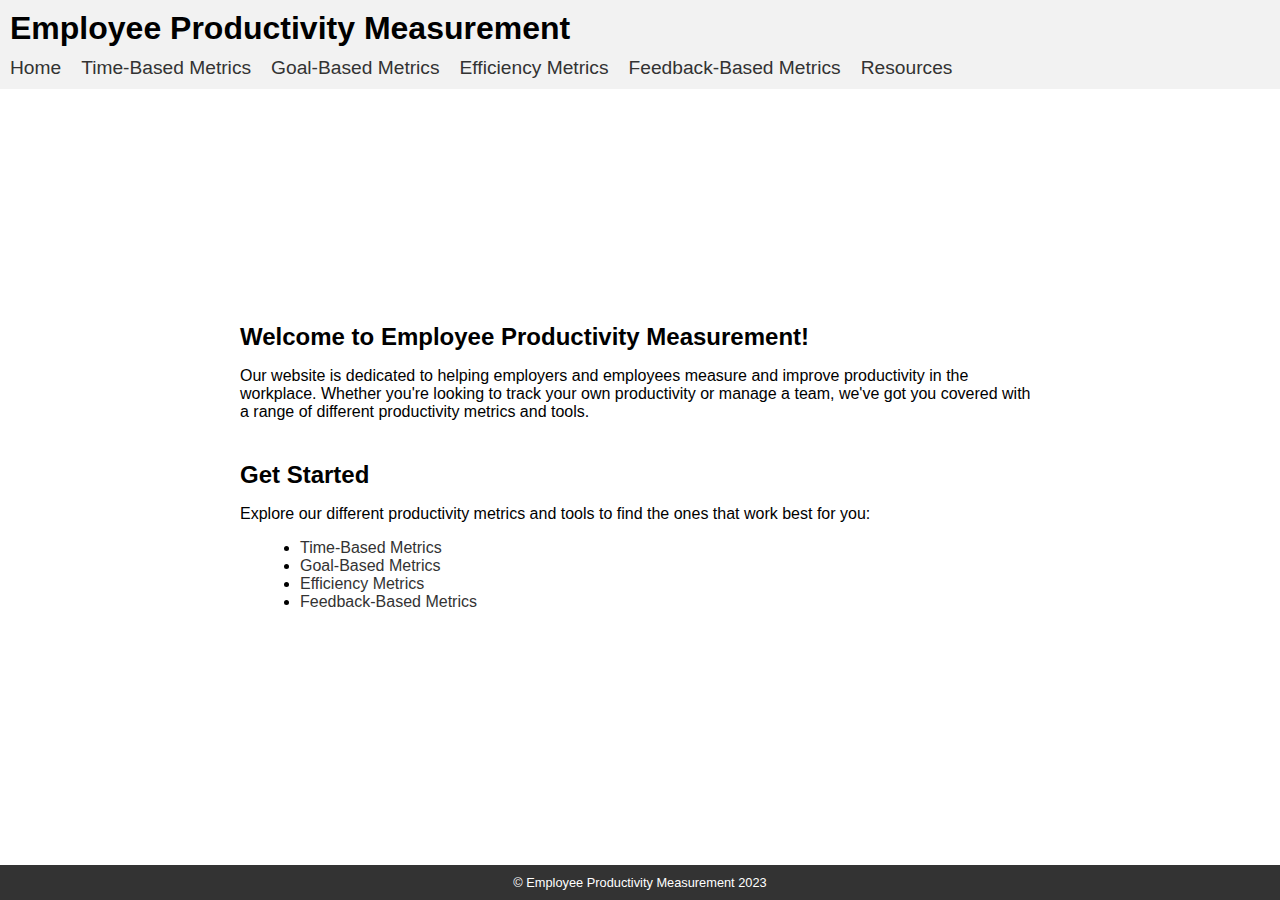
<file: index.html>
<!DOCTYPE html>
<html lang="en">
  <head>
    <meta charset="UTF-8" />
    <title>Employee Productivity Measurement</title>
    <link rel="stylesheet" href="style.css" />
  </head>
  <body>
    <header>
      <h1>Employee Productivity Measurement</h1>
      <nav>
        <ul>
          <li><a href="#">Home</a></li>
          <li><a href="time-based/index.html">Time-Based Metrics</a></li>
          <li><a href="goal-based/index.html">Goal-Based Metrics</a></li>
          <li><a href="efficiency/index.html">Efficiency Metrics</a></li>
          <li>
            <a href="feedback-based/index.html">Feedback-Based Metrics</a>
          </li>
          <li><a href="resources/index.html">Resources</a></li>
        </ul>
      </nav>
    </header>
    <main>
      <section>
        <h2>Welcome to Employee Productivity Measurement!</h2>
        <p>
          Our website is dedicated to helping employers and employees measure
          and improve productivity in the workplace. Whether you're looking to
          track your own productivity or manage a team, we've got you covered
          with a range of different productivity metrics and tools.
        </p>
      </section>
      <section>
        <h2>Get Started</h2>
        <p>
          Explore our different productivity metrics and tools to find the ones
          that work best for you:
        </p>
        <ul>
          <li><a href="#">Time-Based Metrics</a></li>
          <li><a href="#">Goal-Based Metrics</a></li>
          <li><a href="#">Efficiency Metrics</a></li>
          <li><a href="#">Feedback-Based Metrics</a></li>
        </ul>
      </section>
    </main>
    <footer>
      <p>&copy; Employee Productivity Measurement 2023</p>
    </footer>
  </body>
</html>
</file>
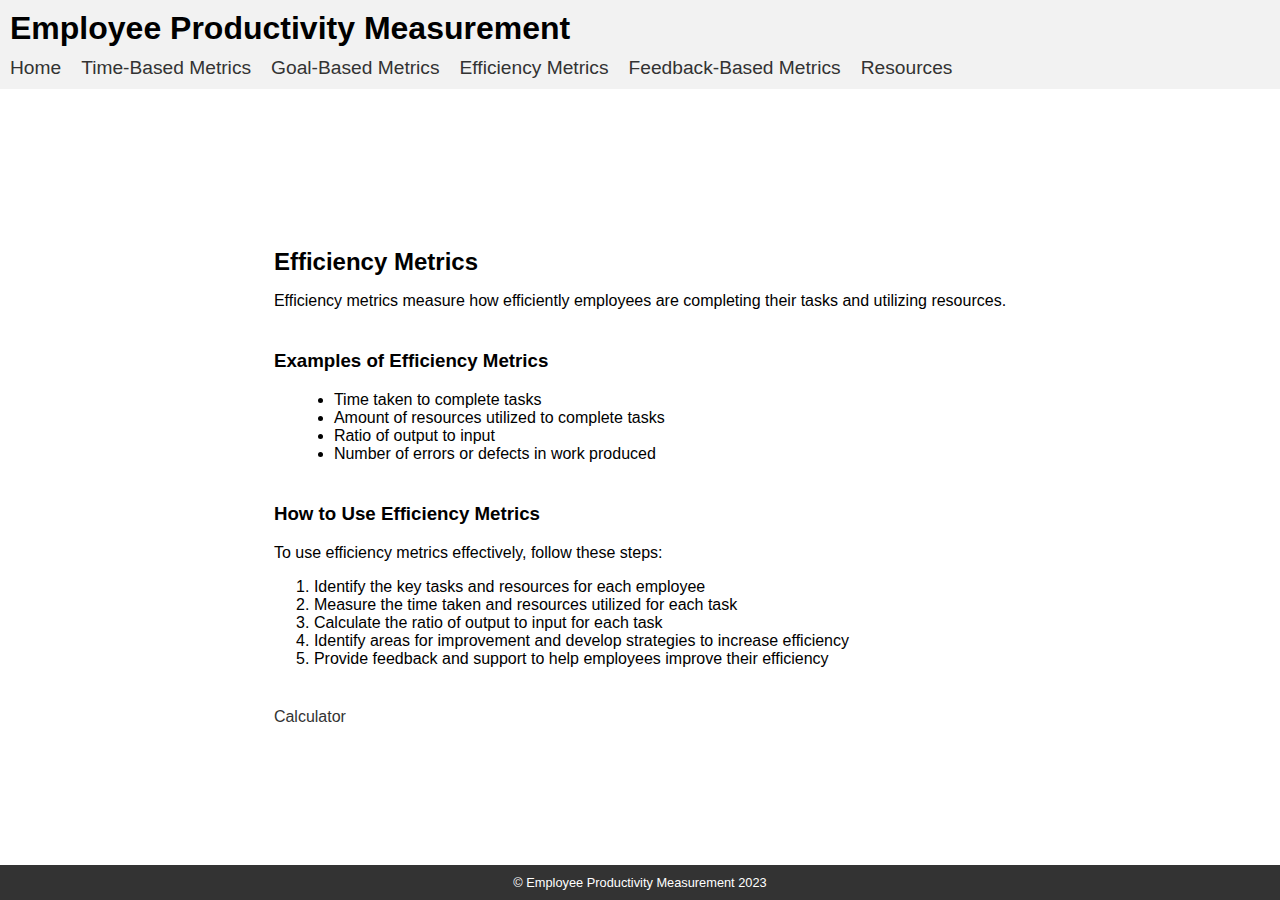
<file: efficiency/index.html>
<!DOCTYPE html>
<html lang="en">
  <head>
    <meta charset="UTF-8" />
    <title>Efficiency Metrics - Employee Productivity Measurement</title>
    <link rel="stylesheet" href="../style.css" />
  </head>
  <body>
    <header>
      <h1>Employee Productivity Measurement</h1>
      <nav>
        <ul>
          <li><a href="../">Home</a></li>
          <li><a href="../time-based/index.html">Time-Based Metrics</a></li>
          <li><a href="../goal-based/index.html">Goal-Based Metrics</a></li>
          <li><a href="../efficiency/index.html">Efficiency Metrics</a></li>
          <li>
            <a href="../feedback-based/index.html">Feedback-Based Metrics</a>
          </li>
          <li><a href="../resources/index.html">Resources</a></li>
        </ul>
      </nav>
    </header>
    <main>
      <section>
        <h2>Efficiency Metrics</h2>
        <p>
          Efficiency metrics measure how efficiently employees are completing
          their tasks and utilizing resources.
        </p>
      </section>
      <section>
        <h3>Examples of Efficiency Metrics</h3>
        <ul>
          <li>Time taken to complete tasks</li>
          <li>Amount of resources utilized to complete tasks</li>
          <li>Ratio of output to input</li>
          <li>Number of errors or defects in work produced</li>
        </ul>
      </section>
      <section>
        <h3>How to Use Efficiency Metrics</h3>
        <p>To use efficiency metrics effectively, follow these steps:</p>
        <ol>
          <li>Identify the key tasks and resources for each employee</li>
          <li>Measure the time taken and resources utilized for each task</li>
          <li>Calculate the ratio of output to input for each task</li>
          <li>
            Identify areas for improvement and develop strategies to increase
            efficiency
          </li>
          <li>
            Provide feedback and support to help employees improve their
            efficiency
          </li>
        </ol>
      </section>
      <a href="./calculation/index.html" class="button">Calculator</a>
    </main>
    <footer>
      <p>&copy; Employee Productivity Measurement 2023</p>
    </footer>
  </body>
</html>
</file>
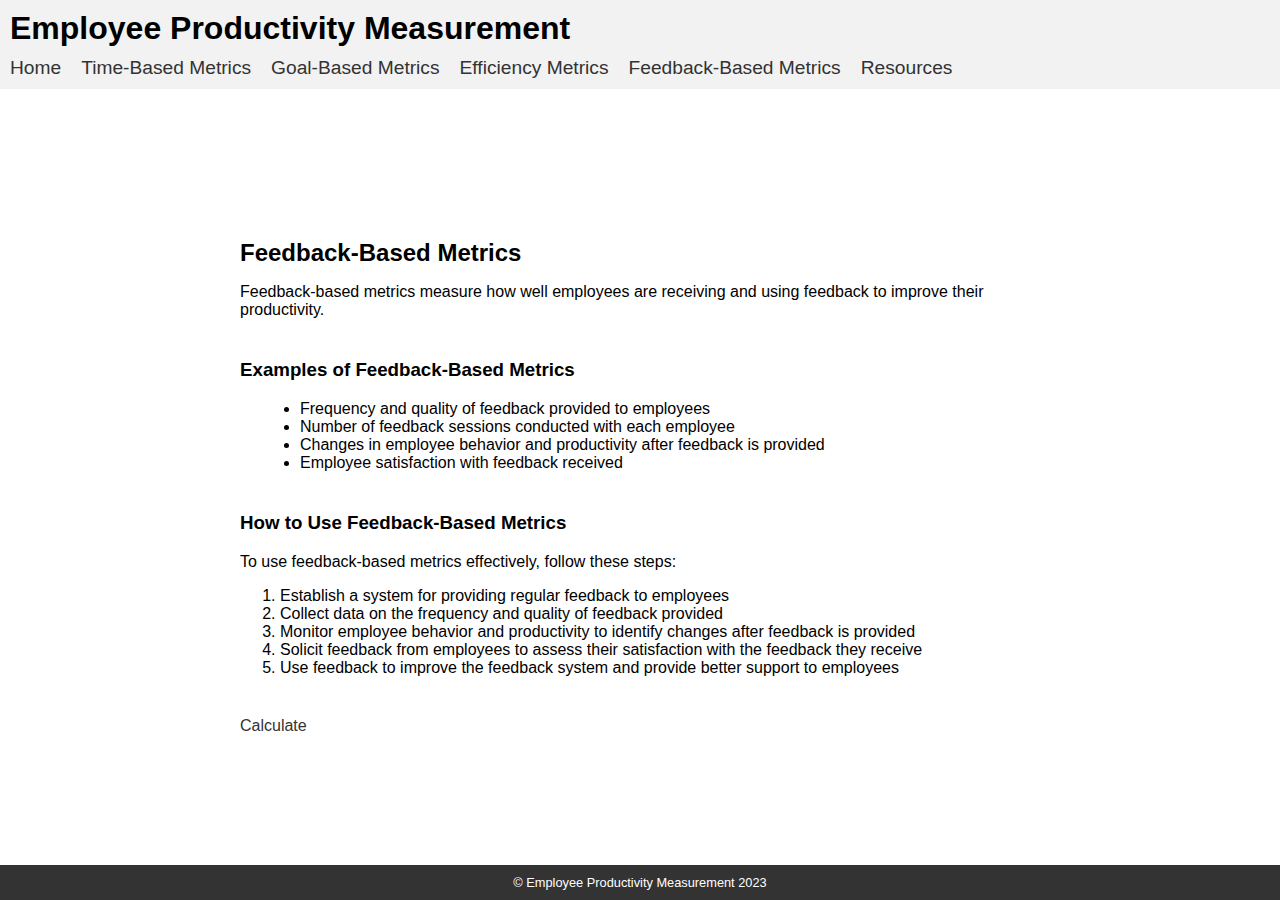
<file: feedback-based/index.html>
<!DOCTYPE html>
<html lang="en">
  <head>
    <meta charset="UTF-8" />
    <title>Feedback-Based Metrics - Employee Productivity Measurement</title>
    <link rel="stylesheet" href="../style.css" />
  </head>
  <body>
    <header>
      <h1>Employee Productivity Measurement</h1>
      <nav>
        <ul>
          <li><a href="../">Home</a></li>
          <li><a href="../time-based/index.html">Time-Based Metrics</a></li>
          <li><a href="../goal-based/index.html">Goal-Based Metrics</a></li>
          <li><a href="../efficiency/index.html">Efficiency Metrics</a></li>
          <li>
            <a href="../feedback-based/index.html">Feedback-Based Metrics</a>
          </li>
          <li><a href="../resources/index.html">Resources</a></li>
        </ul>
      </nav>
    </header>
    <main>
      <section>
        <h2>Feedback-Based Metrics</h2>
        <p>
          Feedback-based metrics measure how well employees are receiving and
          using feedback to improve their productivity.
        </p>
      </section>
      <section>
        <h3>Examples of Feedback-Based Metrics</h3>
        <ul>
          <li>Frequency and quality of feedback provided to employees</li>
          <li>Number of feedback sessions conducted with each employee</li>
          <li>
            Changes in employee behavior and productivity after feedback is
            provided
          </li>
          <li>Employee satisfaction with feedback received</li>
        </ul>
      </section>
      <section>
        <h3>How to Use Feedback-Based Metrics</h3>
        <p>To use feedback-based metrics effectively, follow these steps:</p>
        <ol>
          <li>
            Establish a system for providing regular feedback to employees
          </li>
          <li>
            Collect data on the frequency and quality of feedback provided
          </li>
          <li>
            Monitor employee behavior and productivity to identify changes after
            feedback is provided
          </li>
          <li>
            Solicit feedback from employees to assess their satisfaction with
            the feedback they receive
          </li>
          <li>
            Use feedback to improve the feedback system and provide better
            support to employees
          </li>
        </ol>
      </section>
      <a href="./calculation/index.html">Calculate</a>
    </main>
    <footer>
      <p>&copy; Employee Productivity Measurement 2023</p>
    </footer>
  </body>
</html>
</file>
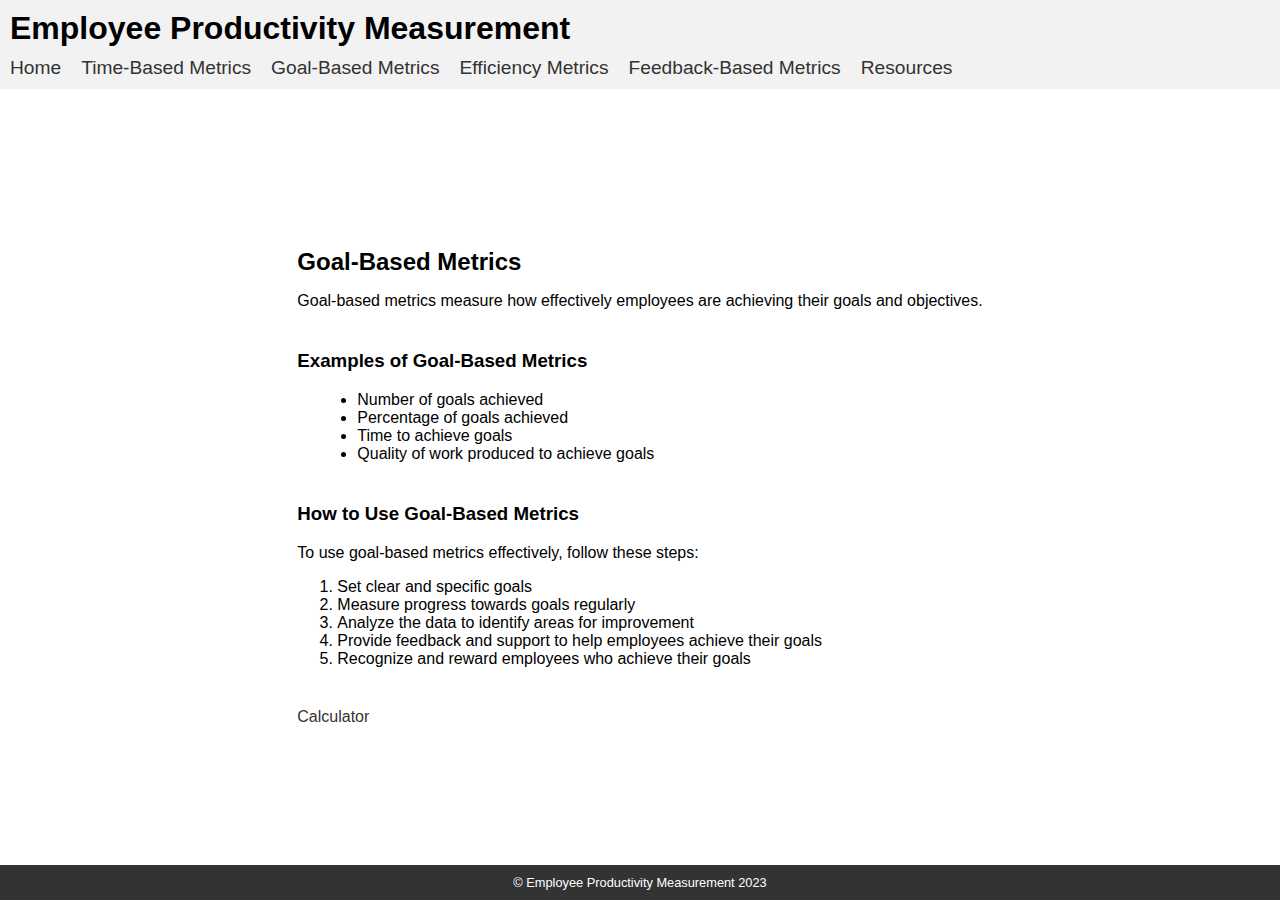
<file: goal-based/index.html>
<!DOCTYPE html>
<html lang="en">
  <head>
    <meta charset="UTF-8" />
    <title>Goal-Based Metrics - Employee Productivity Measurement</title>
    <link rel="stylesheet" href="../style.css" />
  </head>
  <body>
    <header>
      <h1>Employee Productivity Measurement</h1>
      <nav>
        <ul>
          <li><a href="../">Home</a></li>
          <li><a href="../time-based/index.html">Time-Based Metrics</a></li>
          <li><a href="../goal-based/index.html">Goal-Based Metrics</a></li>
          <li><a href="../efficiency/index.html">Efficiency Metrics</a></li>
          <li>
            <a href="../feedback-based/index.html">Feedback-Based Metrics</a>
          </li>
          <li><a href="../resources/index.html">Resources</a></li>
        </ul>
      </nav>
    </header>
    <main>
      <section>
        <h2>Goal-Based Metrics</h2>
        <p>
          Goal-based metrics measure how effectively employees are achieving
          their goals and objectives.
        </p>
      </section>
      <section>
        <h3>Examples of Goal-Based Metrics</h3>
        <ul>
          <li>Number of goals achieved</li>
          <li>Percentage of goals achieved</li>
          <li>Time to achieve goals</li>
          <li>Quality of work produced to achieve goals</li>
        </ul>
      </section>
      <section>
        <h3>How to Use Goal-Based Metrics</h3>
        <p>To use goal-based metrics effectively, follow these steps:</p>
        <ol>
          <li>Set clear and specific goals</li>
          <li>Measure progress towards goals regularly</li>
          <li>Analyze the data to identify areas for improvement</li>
          <li>
            Provide feedback and support to help employees achieve their goals
          </li>
          <li>Recognize and reward employees who achieve their goals</li>
        </ol>
      </section>
      <a href="./calculation/index.html" class="button">Calculator</a>
    </main>
    <footer>
      <p>&copy; Employee Productivity Measurement 2023</p>
    </footer>
  </body>
</html>
</file>
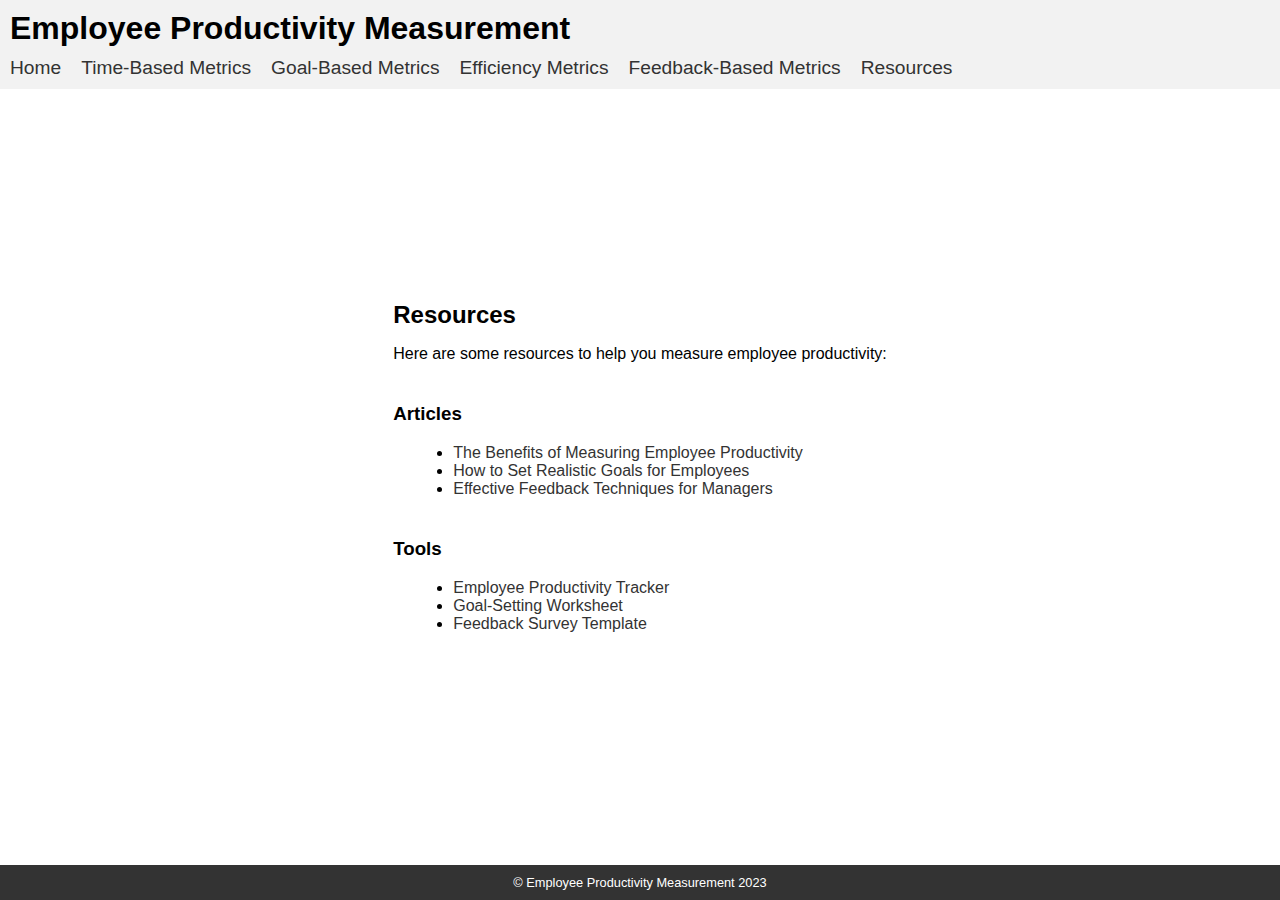
<file: resources/index.html>
<!DOCTYPE html>
<html lang="en">
  <head>
    <meta charset="UTF-8" />
    <title>Resources - Employee Productivity Measurement</title>
    <link rel="stylesheet" href="../style.css" />
  </head>
  <body>
    <header>
      <h1>Employee Productivity Measurement</h1>
      <nav>
        <ul>
          <li><a href="/index.html">Home</a></li>
          <li><a href="../time-based/index.html">Time-Based Metrics</a></li>
          <li><a href="../goal-based/index.html">Goal-Based Metrics</a></li>
          <li><a href="../efficiency/index.html">Efficiency Metrics</a></li>
          <li>
            <a href="../feedback-based/index.html">Feedback-Based Metrics</a>
          </li>
          <li><a href="../resources/index.html">Resources</a></li>
        </ul>
      </nav>
    </header>
    <main>
      <section>
        <h2>Resources</h2>
        <p>
          Here are some resources to help you measure employee productivity:
        </p>
      </section>
      <section>
        <h3>Articles</h3>
        <ul>
          <li>
            <a href="#">The Benefits of Measuring Employee Productivity</a>
          </li>
          <li><a href="#">How to Set Realistic Goals for Employees</a></li>
          <li><a href="#">Effective Feedback Techniques for Managers</a></li>
        </ul>
      </section>
      <section>
        <h3>Tools</h3>
        <ul>
          <li><a href="#">Employee Productivity Tracker</a></li>
          <li><a href="#">Goal-Setting Worksheet</a></li>
          <li><a href="#">Feedback Survey Template</a></li>
        </ul>
      </section>
    </main>
    <footer>
      <p>&copy; Employee Productivity Measurement 2023</p>
    </footer>
  </body>
</html>
</file>
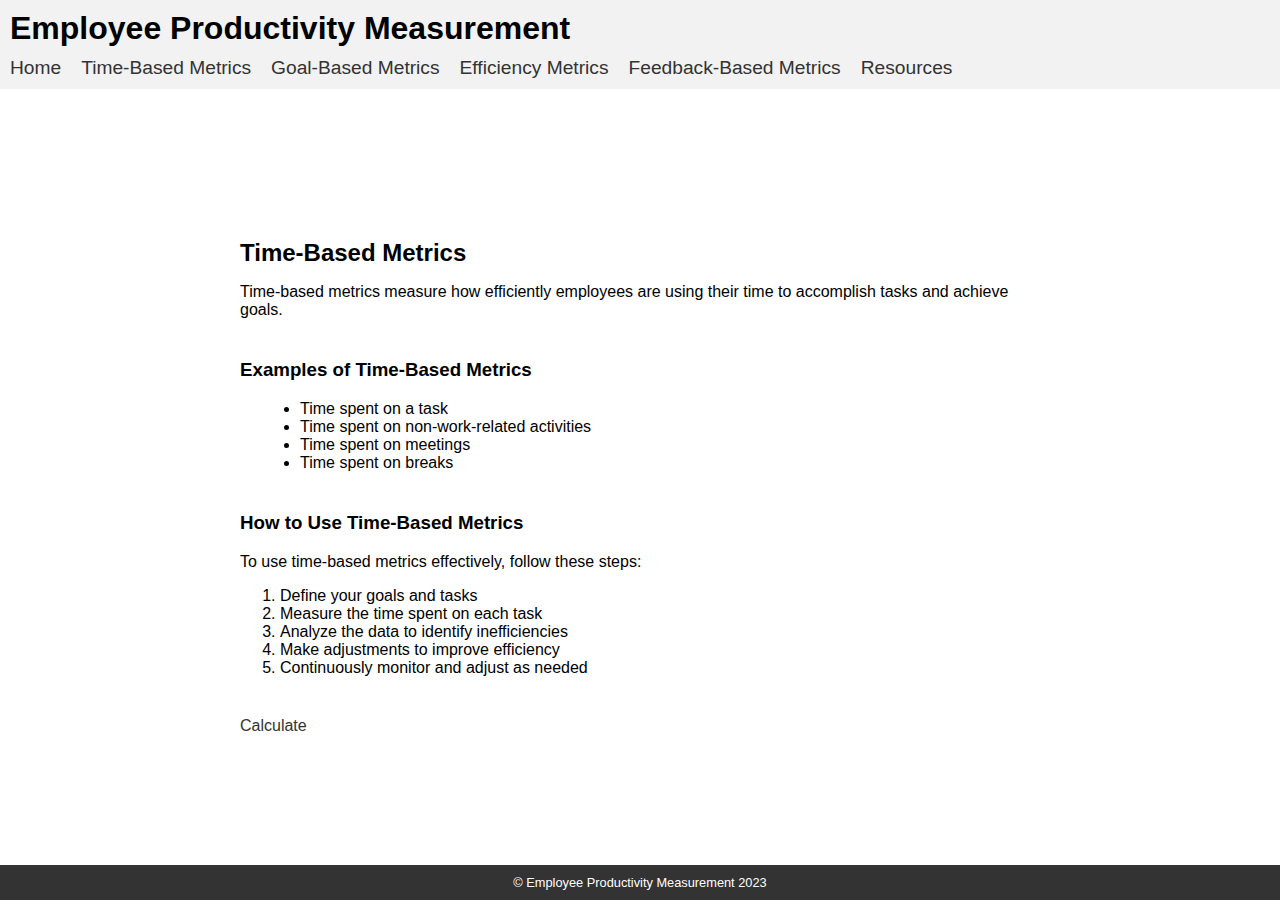
<file: time-based/index.html>
<!DOCTYPE html>
<html lang="en">
  <head>
    <meta charset="UTF-8" />
    <title>Time-Based Metrics - Employee Productivity Measurement</title>
    <link rel="stylesheet" href="../style.css" />
  </head>
  <body>
    <header>
      <h1>Employee Productivity Measurement</h1>
      <nav>
        <ul>
          <li><a href="../">Home</a></li>
          <li><a href="../time-based/index.html">Time-Based Metrics</a></li>
          <li><a href="../goal-based/index.html">Goal-Based Metrics</a></li>
          <li><a href="../efficiency/index.html">Efficiency Metrics</a></li>
          <li>
            <a href="../feedback-based/index.html">Feedback-Based Metrics</a>
          </li>
          <li><a href="../resources/index.html">Resources</a></li>
        </ul>
      </nav>
    </header>
    <main>
      <section>
        <h2>Time-Based Metrics</h2>
        <p>
          Time-based metrics measure how efficiently employees are using their
          time to accomplish tasks and achieve goals.
        </p>
      </section>
      <section>
        <h3>Examples of Time-Based Metrics</h3>
        <ul>
          <li>Time spent on a task</li>
          <li>Time spent on non-work-related activities</li>
          <li>Time spent on meetings</li>
          <li>Time spent on breaks</li>
        </ul>
      </section>
      <section>
        <h3>How to Use Time-Based Metrics</h3>
        <p>To use time-based metrics effectively, follow these steps:</p>
        <ol>
          <li>Define your goals and tasks</li>
          <li>Measure the time spent on each task</li>
          <li>Analyze the data to identify inefficiencies</li>
          <li>Make adjustments to improve efficiency</li>
          <li>Continuously monitor and adjust as needed</li>
        </ol>
      </section>
      <a href="./calculation/index.html">Calculate</a>
    </main>
    <footer>
      <p>&copy; Employee Productivity Measurement 2023</p>
    </footer>
  </body>
</html>
</file>
<file: style.css>
button {
  margin: 10px;
  padding: 10px;
  background-color: #333;
  color: #fff;
  border: none;
  border-radius: 5px;
  cursor: pointer;
}

.chart-container {
  position: relative;
  height: 700px;
  width: 800px;
}

#my-chart {
  width: 100%;
  height: 100%;
}
/* Global Styles */

body {
  font-family: Arial, sans-serif;
  margin: 0;
  padding: 0;
  min-height: 100vh;
  display: flex;
  flex-direction: column;
  justify-content: space-between;
}

a {
  color: #333;
  text-decoration: none;
}

a:hover {
  text-decoration: underline;
}

/* Header Styles */

header {
  background-color: #f2f2f2;
  padding: 10px;
}

header h1 {
  margin: 0;
  font-size: 2em;
}

nav {
  margin-top: 10px;
}

nav ul {
  list-style: none;
  margin: 0;
  padding: 0;
  display: flex;
}

nav li {
  margin-right: 20px;
}

nav li:last-child {
  margin-right: 0;
}

nav a {
  font-size: 1.2em;
}

/* Main Content Styles */

main {
  max-width: 800px;
  margin: 0 auto;
  padding: 20px;
}

section {
  margin-bottom: 40px;
}

section h2 {
  font-size: 1.5em;
  margin-bottom: 10px;
}

section ul {
  list-style: disc;
  margin-left: 20px;
}

form {
  display: flex;
  flex-direction: column;
  justify-content: flex-start;
}

.input-container {
  margin-bottom: 2rem;
}

/* Footer Styles */

footer {
  background-color: #333;
  color: #fff;
  padding: 10px;
  text-align: center;
}

footer p {
  margin: 0;
  font-size: 0.8em;
}

.container {
  max-width: 600px;
  margin: 0 auto;
  text-align: center;
  padding: 20px;
}

canvas {
  display: block;
  margin: 0 auto;
}
</file>
